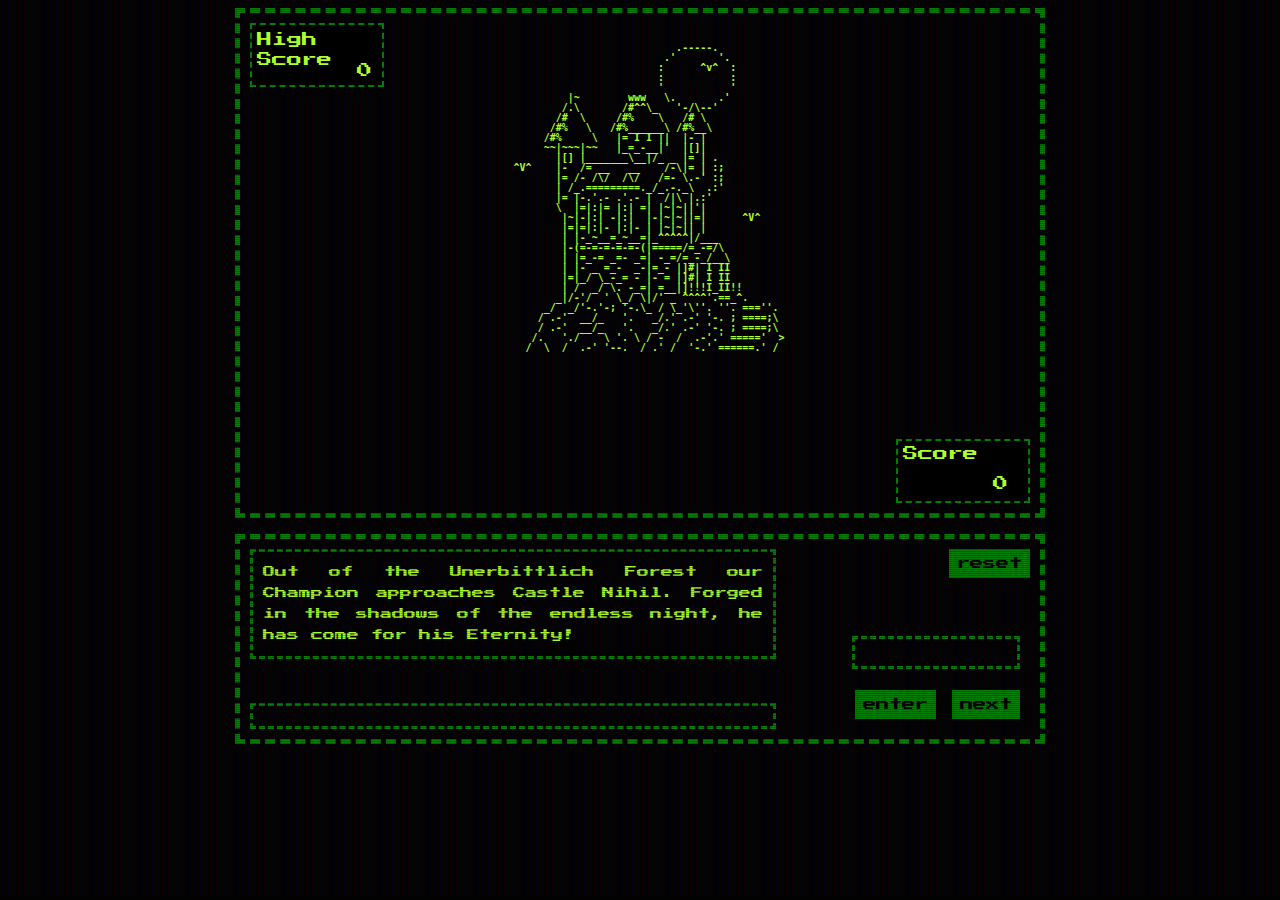
<file: index.html>
<!DOCTYPE html>
<html lang="en">

<head>
    <meta charset="UTF-8" />
    <meta http-equiv="X-UA-Compatible" content="IE=edge" />
    <meta name="viewport" content="width=device-width, initial-scale=1.0" />
    <link rel="stylesheet" a href="style.css" />
    <link
        href="https://fonts.googleapis.com/css2?family=Bebas+Neue&family=DM+Serif+Display&family=Dancing+Script&family=Fascinate&family=Permanent+Marker&family=Press+Start+2P&family=Splash&family=Yellowtail&display=swap"
        rel="stylesheet" />
    <title>Fantasy64</title>

</head>
<div class="crt">

    <body>

      <div id="artBox">
        <div id="highScoreDiv" class="highScoreNumberSize">High Score
          <div id = "highScoreDivNumber">0</div>
        </div>
        <div id="castleDiv"></div>
        <div id="monsterDiv"></div>

        <div id="scoreDiv" class="scoreNumberSize">Score
          <div id = "scoreDivNumber">0</div>

        </div>
      </div>
      <br />
      <div id="questionBox">
        <div id="questionDiv">
          
        </div>
        <div id="answerDiv"></div>
        <form id="inputForm">
          <button type = "button" class = "button" id = "resetButton">reset</button>
          <input type="text" id="inputBox" name="inputBox" />
          <div id="buttonBox">
            <button type="button" class="button" id= "enterButton">enter</button>
            <button type="button" class="button" id= "nextButton">next</button>
          </div>
        </form>
      </div>
    </body>
</div>
<script src="app.js"></script>

</html>
</file>
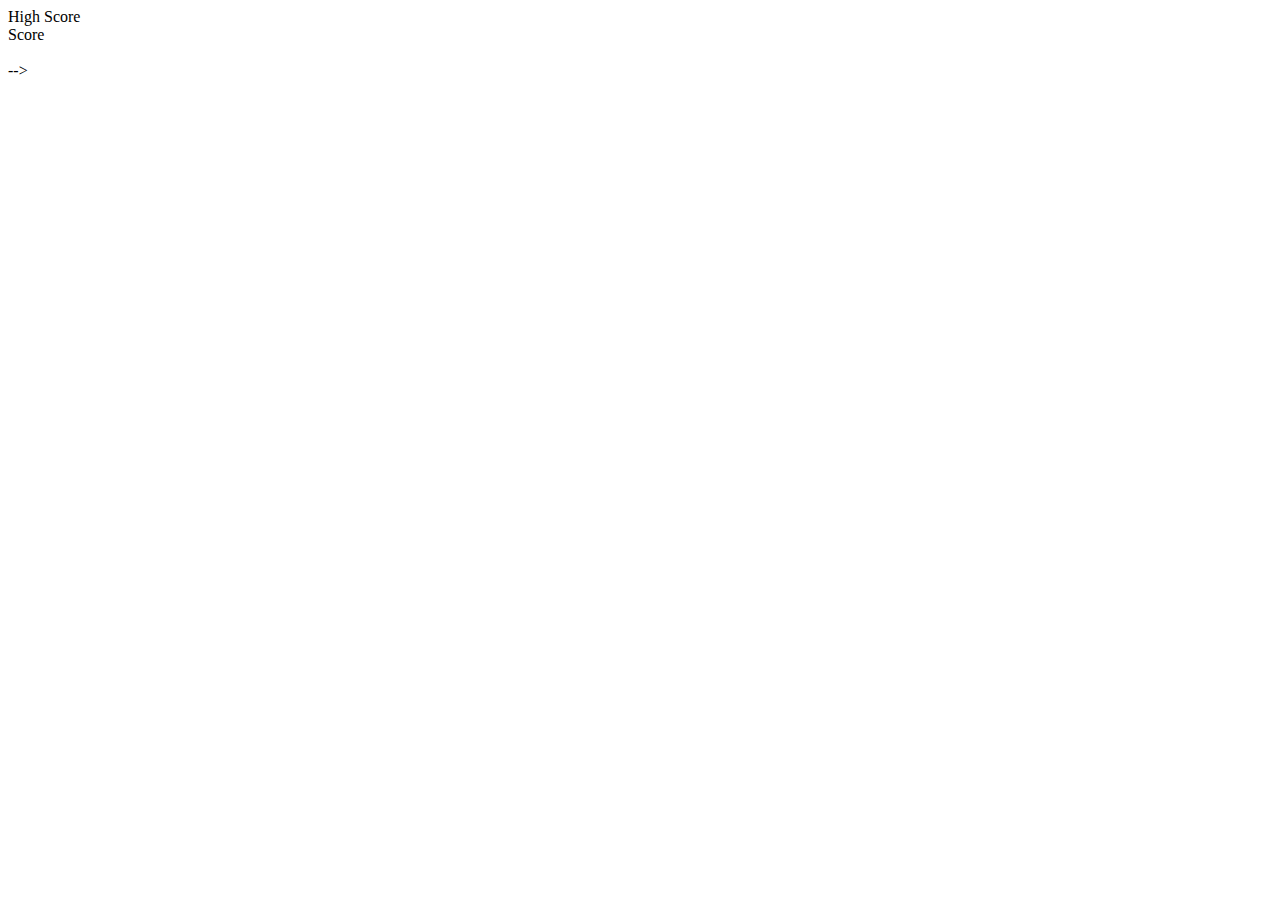
<file: playground.html>
<!-- <!DOCTYPE html>
<html lang="en">
  <head>
    <meta charset="UTF-8" />
    <meta http-equiv="X-UA-Compatible" content="IE=edge" />
    <meta name="viewport" content="width=device-width, initial-scale=1.0" />
    <link rel="stylesheet" a href="playground.css" />
    <link
      href="https://fonts.googleapis.com/css2?family=Bebas+Neue&family=DM+Serif+Display&family=Dancing+Script&family=Fascinate&family=Permanent+Marker&family=Press+Start+2P&family=Splash&family=Yellowtail&display=swap"
      rel="stylesheet"
    />
    <title>playground</title>
  </head>
  <div class = "crt">
  <body>
    <!-- <div class="crt"> -->
      <div id="artBox">
        <div id="highScoreDiv" class="highScoreNumberSize">High Score</div>
        <div id="castleDiv"></div>
        <div id = "monsterDiv"></div>

          
        <div id="scoreDiv" class="scoreNumberSize">Score</div>
      </div>
      <br />
      <div id="questionBox"></div>
    <!-- </div> -->
  </body>
  </div>
  <script src="playground.js"></script>
</html> -->
</file>
<file: style.css>
body {
  background-color: black;
  color: white;
  display: grid;
  justify-content: center;
  font-family: "Press Start 2P", cursive;
}



#scoreDiv {
  border: dashed 2px green;
  color: greenyellow;
  background-color: black;
  position: absolute;
  width: 120px;
  height: 50px;
  bottom: 10px;
  right: 10px;
  font-size: 15px;
  font-family: inherit;
  padding: 5px;
  z-index:2;
}

#scoreDivNumber{
  position:absolute;
  bottom:10px;
  right: 20px;
}
#highScoreDiv {
  border: dashed 2px green;
  color: greenyellow;
  background-color: black;
  position: absolute;
  width: 120px;
  height: 50px;
  top: 10px;
  left: 10px;
  font-size: 15px;
  font-family: inherit;
  line-height: 130%;
  padding: 5px;
  z-index:2;
}

#highScoreDivNumber{
  position:absolute;
  bottom: 5px;
  right: 10px;
}
#artBox {
  display: grid;
  justify-content: center;
  position: relative;
  width: 800px;
  height: 500px;
  border: dashed 5px green;
  background-color: black;
  color: purple;
}
#monsterDiv {
  display: grid;
  justify-content: center;
  position: absolute;
  font-size: 10px;
  color: inherit;
  font-family: inherit;
  font-weight:bold;
  margin-right: 75px;
  color: greenyellow;
  margin-top:20px;
  width:800px;
  max-height: 500px;
  line-height:100%;
  z-index:2;
  animation-name:monsterAni;
  animation-duration: 10s;
  animation-iteration-count: infinite;
  /* animation: circle 6s linear infinite; */
  /* opacity:0.9; */
  /* background-color:blue; */
}

@keyframes monsterAni{
  0%   {left:0px; top:0px;}
  25%  {left:40; top:40px;}
  50%  {left:60px; top:60px;}
  75%  {left:-100px; top:80px;}
  100% {left:0px; top:0px;}
}

#castleDiv {
  z-index:1;
  display: grid;
  justify-content: center;
  position:absolute;
  /* background-size: cover; */
  font-size: 16px;
  color: purple;
  font-family: inherit;
  margin-right: 75px;
  width:800px;
  height:500px;
  opacity:0.6;
  /* background-color:red; */
}

@keyframes flicker {
  0% {
    opacity: 0.27861;
  }
  5% {
    opacity: 0.34769;
  }
  10% {
    opacity: 0.23604;
  }
  15% {
    opacity: 0.90626;
  }
  20% {
    opacity: 0.18128;
  }
  25% {
    opacity: 0.83891;
  }
  30% {
    opacity: 0.65583;
  }
  35% {
    opacity: 0.67807;
  }
  40% {
    opacity: 0.26559;
  }
  45% {
    opacity: 0.84693;
  }
  50% {
    opacity: 0.96019;
  }
  55% {
    opacity: 0.08594;
  }
  60% {
    opacity: 0.20313;
  }
  65% {
    opacity: 0.71988;
  }
  70% {
    opacity: 0.53455;
  }
  75% {
    opacity: 0.37288;
  }
  80% {
    opacity: 0.71428;
  }
  85% {
    opacity: 0.70419;
  }
  90% {
    opacity: 0.7003;
  }
  95% {
    opacity: 0.36108;
  }
  100% {
    opacity: 0.24387;
  }
}
@keyframes textShadow {
  0% {
    text-shadow: 0.4389924193300864px 0 1px rgba(0, 30, 255, 0.5),
      -0.4389924193300864px 0 1px rgba(255, 0, 80, 0.3), 0 0 3px;
  }
  5% {
    text-shadow: 2.7928974010788217px 0 1px rgba(0, 30, 255, 0.5),
      -2.7928974010788217px 0 1px rgba(255, 0, 80, 0.3), 0 0 3px;
  }
  10% {
    text-shadow: 0.02956275843481219px 0 1px rgba(0, 30, 255, 0.5),
      -0.02956275843481219px 0 1px rgba(255, 0, 80, 0.3), 0 0 3px;
  }
  15% {
    text-shadow: 0.40218538552878136px 0 1px rgba(0, 30, 255, 0.5),
      -0.40218538552878136px 0 1px rgba(255, 0, 80, 0.3), 0 0 3px;
  }
  20% {
    text-shadow: 3.4794037899852017px 0 1px rgba(0, 30, 255, 0.5),
      -3.4794037899852017px 0 1px rgba(255, 0, 80, 0.3), 0 0 3px;
  }
  25% {
    text-shadow: 1.6125630401149584px 0 1px rgba(0, 30, 255, 0.5),
      -1.6125630401149584px 0 1px rgba(255, 0, 80, 0.3), 0 0 3px;
  }
  30% {
    text-shadow: 0.7015590085143956px 0 1px rgba(0, 30, 255, 0.5),
      -0.7015590085143956px 0 1px rgba(255, 0, 80, 0.3), 0 0 3px;
  }
  35% {
    text-shadow: 3.896914047650351px 0 1px rgba(0, 30, 255, 0.5),
      -3.896914047650351px 0 1px rgba(255, 0, 80, 0.3), 0 0 3px;
  }
  40% {
    text-shadow: 3.870905614848819px 0 1px rgba(0, 30, 255, 0.5),
      -3.870905614848819px 0 1px rgba(255, 0, 80, 0.3), 0 0 3px;
  }
  45% {
    text-shadow: 2.231056963361899px 0 1px rgba(0, 30, 255, 0.5),
      -2.231056963361899px 0 1px rgba(255, 0, 80, 0.3), 0 0 3px;
  }
  50% {
    text-shadow: 0.08084290417898504px 0 1px rgba(0, 30, 255, 0.5),
      -0.08084290417898504px 0 1px rgba(255, 0, 80, 0.3), 0 0 3px;
  }
  55% {
    text-shadow: 2.3758461067427543px 0 1px rgba(0, 30, 255, 0.5),
      -2.3758461067427543px 0 1px rgba(255, 0, 80, 0.3), 0 0 3px;
  }
  60% {
    text-shadow: 2.202193051050636px 0 1px rgba(0, 30, 255, 0.5),
      -2.202193051050636px 0 1px rgba(255, 0, 80, 0.3), 0 0 3px;
  }
  65% {
    text-shadow: 2.8638780614874975px 0 1px rgba(0, 30, 255, 0.5),
      -2.8638780614874975px 0 1px rgba(255, 0, 80, 0.3), 0 0 3px;
  }
  70% {
    text-shadow: 0.48874025155497314px 0 1px rgba(0, 30, 255, 0.5),
      -0.48874025155497314px 0 1px rgba(255, 0, 80, 0.3), 0 0 3px;
  }
  75% {
    text-shadow: 1.8948491305757957px 0 1px rgba(0, 30, 255, 0.5),
      -1.8948491305757957px 0 1px rgba(255, 0, 80, 0.3), 0 0 3px;
  }
  80% {
    text-shadow: 0.0833037308038857px 0 1px rgba(0, 30, 255, 0.5),
      -0.0833037308038857px 0 1px rgba(255, 0, 80, 0.3), 0 0 3px;
  }
  85% {
    text-shadow: 0.09769827255241735px 0 1px rgba(0, 30, 255, 0.5),
      -0.09769827255241735px 0 1px rgba(255, 0, 80, 0.3), 0 0 3px;
  }
  90% {
    text-shadow: 3.443339761481782px 0 1px rgba(0, 30, 255, 0.5),
      -3.443339761481782px 0 1px rgba(255, 0, 80, 0.3), 0 0 3px;
  }
  95% {
    text-shadow: 2.1841838852799786px 0 1px rgba(0, 30, 255, 0.5),
      -2.1841838852799786px 0 1px rgba(255, 0, 80, 0.3), 0 0 3px;
  }
  100% {
    text-shadow: 2.6208764473832513px 0 1px rgba(0, 30, 255, 0.5),
      -2.6208764473832513px 0 1px rgba(255, 0, 80, 0.3), 0 0 3px;
  }
}
.crt::after {
  content: " ";
  display: block;
  position: absolute;
  top: 0;
  left: 0;
  bottom: 0;
  right: 0;
  background: rgba(18, 16, 16, 0.1);
  opacity: 0;
  z-index: 2;
  pointer-events: none;
  animation: flicker 0.2s infinite;
}
.crt::before {
  content: " ";
  display: block;
  position: absolute;
  top: 0;
  left: 0;
  bottom: 0;
  right: 0;
  background: linear-gradient(rgba(18, 16, 16, 0) 50%, rgba(0, 0, 0, 0.25) 50%),
    linear-gradient(
      90deg,
      rgba(255, 0, 0, 0.06),
      rgba(0, 255, 0, 0.02),
      rgba(0, 0, 255, 0.06)
    );
  z-index: 2;
  background-size: 100% 2px, 3px 100%;
  pointer-events: none;
}
.crt {
  animation: textShadow 1.7s infinite;
}

#questionBox {
  display: grid;
  justify-content: center;
  position: relative;
  width: 800px;
  height: 200px;
  border: dashed 5px green;
  background-color: black;
}

#questionDiv{
  position:absolute;
  border: dashed 3px green;
  color:greenyellow;
  font-size: 12px;
  text-align: justify;
  max-width:500px;
  max-height:100px;
  padding: 10px;
  overflow:auto;
  left:10px;
  top:10px;
  line-height: 175%;


}
#answerDiv{
  position: absolute;
  border: dashed 3px green;
  color:greenyellow;
  text-align:center;
  min-width:500px;
  max-width:500px;
  max-height: 100px;
  padding:10px;
  bottom: 10px;
  left: 10px;



}
#inputBox{
  background-color:black;
  position:absolute;
  right: 20px;
  bottom: 70px;
  width:158px;
  height: 25px;
  overflow:auto;
  color:greenyellow;
  text-decoration: none;
  border: dashed 3px green;
  font-size: small;
  font-family: inherit;
}
#buttonBox{
  position:absolute;
  right: 20px;
  bottom:20px;
  font-family: inherit;
  text-decoration: none;
  background-color:black;
}

 #resetButton{
   position: absolute;
   right: 10px;
   top: 10px;
 }
 
 
.button{
  background-color: green;
  font-family:inherit;
  color:black;
  border: dashed 3px green;
  padding: 5px;
}

.button:hover{
  background-color:black;
  color:green;
  font-family:inherit;
}
</file>
<file: playground.css>
body {
  background-color: black;
  color: white;
  display: grid;
  justify-content: center;
  font-family: "Press Start 2P", cursive;
}


#scoreDiv {
  border: dashed 2px green;
  color: green;
  background-color: black;
  position: absolute;
  width: 120px;
  height: 50px;
  bottom: 10px;
  right: 10px;
  font-size: 15px;
  font-family: inherit;
  padding: 5px;
  z-index:2;
}
#highScoreDiv {
  border: dashed 2px green;
  color: green;
  background-color: black;
  position: absolute;
  width: 120px;
  height: 50px;
  top: 10px;
  left: 10px;
  font-size: 15px;
  font-family: inherit;
  line-height: 130%;
  padding: 5px;
  z-index:2;
}
#artBox {
  display: grid;
  justify-content: center;
  position: relative;
  width: 800px;
  height: 500px;
  border: dashed 5px green;
  background-color: black;
  color: purple;
}
#monsterDiv {
  display: grid;
  justify-content: center;
  position: absolute;
  font-size: 10px;
  color: inherit;
  font-family: inherit;
  font-weight:bold;
  margin-right: 75px;
  color: greenyellow;
  margin-top:20px;
  width:800px;
  height: 500px;
  line-height:100%;
  z-index:2;
  animation-name:monsterAni;
  animation-duration: 3s;
  animation-iteration-count: 10;
  animation: circle 6s linear infinite;
  opacity:0.9;
  background-color:blue;
}

@keyframes monsterAni{
  0%   {left:0px; top:0px;}
  25%  {left:20px; top:0px;}
  50%  {left:20px; top:20px;}
  75%  {left:10px; top:20;}
  100% {left:0px; top:0px;}
}

#castleDiv {
  z-index:1;
  opacity:0.9;
  display: grid;
  justify-content: center;
  position:absolute;
  background-size: cover;
  font-size: 16px;
  color: purple;
  font-family: inherit;
  margin-right: 75px;
  width:800px;
  height:500px;
  opacity:0.5;
  /* background-color:red; */
}

#questionBox {
  display: grid;
  justify-content: center;
  width: 800px;
  height: 200px;
  border: dashed 5px green;
  background-color: black;
}

@keyframes flicker {
  0% {
    opacity: 0.27861;
  }
  5% {
    opacity: 0.34769;
  }
  10% {
    opacity: 0.23604;
  }
  15% {
    opacity: 0.90626;
  }
  20% {
    opacity: 0.18128;
  }
  25% {
    opacity: 0.83891;
  }
  30% {
    opacity: 0.65583;
  }
  35% {
    opacity: 0.67807;
  }
  40% {
    opacity: 0.26559;
  }
  45% {
    opacity: 0.84693;
  }
  50% {
    opacity: 0.96019;
  }
  55% {
    opacity: 0.08594;
  }
  60% {
    opacity: 0.20313;
  }
  65% {
    opacity: 0.71988;
  }
  70% {
    opacity: 0.53455;
  }
  75% {
    opacity: 0.37288;
  }
  80% {
    opacity: 0.71428;
  }
  85% {
    opacity: 0.70419;
  }
  90% {
    opacity: 0.7003;
  }
  95% {
    opacity: 0.36108;
  }
  100% {
    opacity: 0.24387;
  }
}
@keyframes textShadow {
  0% {
    text-shadow: 0.4389924193300864px 0 1px rgba(0, 30, 255, 0.5),
      -0.4389924193300864px 0 1px rgba(255, 0, 80, 0.3), 0 0 3px;
  }
  5% {
    text-shadow: 2.7928974010788217px 0 1px rgba(0, 30, 255, 0.5),
      -2.7928974010788217px 0 1px rgba(255, 0, 80, 0.3), 0 0 3px;
  }
  10% {
    text-shadow: 0.02956275843481219px 0 1px rgba(0, 30, 255, 0.5),
      -0.02956275843481219px 0 1px rgba(255, 0, 80, 0.3), 0 0 3px;
  }
  15% {
    text-shadow: 0.40218538552878136px 0 1px rgba(0, 30, 255, 0.5),
      -0.40218538552878136px 0 1px rgba(255, 0, 80, 0.3), 0 0 3px;
  }
  20% {
    text-shadow: 3.4794037899852017px 0 1px rgba(0, 30, 255, 0.5),
      -3.4794037899852017px 0 1px rgba(255, 0, 80, 0.3), 0 0 3px;
  }
  25% {
    text-shadow: 1.6125630401149584px 0 1px rgba(0, 30, 255, 0.5),
      -1.6125630401149584px 0 1px rgba(255, 0, 80, 0.3), 0 0 3px;
  }
  30% {
    text-shadow: 0.7015590085143956px 0 1px rgba(0, 30, 255, 0.5),
      -0.7015590085143956px 0 1px rgba(255, 0, 80, 0.3), 0 0 3px;
  }
  35% {
    text-shadow: 3.896914047650351px 0 1px rgba(0, 30, 255, 0.5),
      -3.896914047650351px 0 1px rgba(255, 0, 80, 0.3), 0 0 3px;
  }
  40% {
    text-shadow: 3.870905614848819px 0 1px rgba(0, 30, 255, 0.5),
      -3.870905614848819px 0 1px rgba(255, 0, 80, 0.3), 0 0 3px;
  }
  45% {
    text-shadow: 2.231056963361899px 0 1px rgba(0, 30, 255, 0.5),
      -2.231056963361899px 0 1px rgba(255, 0, 80, 0.3), 0 0 3px;
  }
  50% {
    text-shadow: 0.08084290417898504px 0 1px rgba(0, 30, 255, 0.5),
      -0.08084290417898504px 0 1px rgba(255, 0, 80, 0.3), 0 0 3px;
  }
  55% {
    text-shadow: 2.3758461067427543px 0 1px rgba(0, 30, 255, 0.5),
      -2.3758461067427543px 0 1px rgba(255, 0, 80, 0.3), 0 0 3px;
  }
  60% {
    text-shadow: 2.202193051050636px 0 1px rgba(0, 30, 255, 0.5),
      -2.202193051050636px 0 1px rgba(255, 0, 80, 0.3), 0 0 3px;
  }
  65% {
    text-shadow: 2.8638780614874975px 0 1px rgba(0, 30, 255, 0.5),
      -2.8638780614874975px 0 1px rgba(255, 0, 80, 0.3), 0 0 3px;
  }
  70% {
    text-shadow: 0.48874025155497314px 0 1px rgba(0, 30, 255, 0.5),
      -0.48874025155497314px 0 1px rgba(255, 0, 80, 0.3), 0 0 3px;
  }
  75% {
    text-shadow: 1.8948491305757957px 0 1px rgba(0, 30, 255, 0.5),
      -1.8948491305757957px 0 1px rgba(255, 0, 80, 0.3), 0 0 3px;
  }
  80% {
    text-shadow: 0.0833037308038857px 0 1px rgba(0, 30, 255, 0.5),
      -0.0833037308038857px 0 1px rgba(255, 0, 80, 0.3), 0 0 3px;
  }
  85% {
    text-shadow: 0.09769827255241735px 0 1px rgba(0, 30, 255, 0.5),
      -0.09769827255241735px 0 1px rgba(255, 0, 80, 0.3), 0 0 3px;
  }
  90% {
    text-shadow: 3.443339761481782px 0 1px rgba(0, 30, 255, 0.5),
      -3.443339761481782px 0 1px rgba(255, 0, 80, 0.3), 0 0 3px;
  }
  95% {
    text-shadow: 2.1841838852799786px 0 1px rgba(0, 30, 255, 0.5),
      -2.1841838852799786px 0 1px rgba(255, 0, 80, 0.3), 0 0 3px;
  }
  100% {
    text-shadow: 2.6208764473832513px 0 1px rgba(0, 30, 255, 0.5),
      -2.6208764473832513px 0 1px rgba(255, 0, 80, 0.3), 0 0 3px;
  }
}
.crt::after {
  content: " ";
  display: block;
  position: absolute;
  top: 0;
  left: 0;
  bottom: 0;
  right: 0;
  background: rgba(18, 16, 16, 0.1);
  opacity: 0;
  z-index: 2;
  pointer-events: none;
  animation: flicker 0.2s infinite;
}
.crt::before {
  content: " ";
  display: block;
  position: absolute;
  top: 0;
  left: 0;
  bottom: 0;
  right: 0;
  background: linear-gradient(rgba(18, 16, 16, 0) 50%, rgba(0, 0, 0, 0.25) 50%),
    linear-gradient(
      90deg,
      rgba(255, 0, 0, 0.06),
      rgba(0, 255, 0, 0.02),
      rgba(0, 0, 255, 0.06)
    );
  z-index: 2;
  background-size: 100% 2px, 3px 100%;
  pointer-events: none;
}
.crt {
  animation: textShadow 1.6s infinite;
}
</file>
